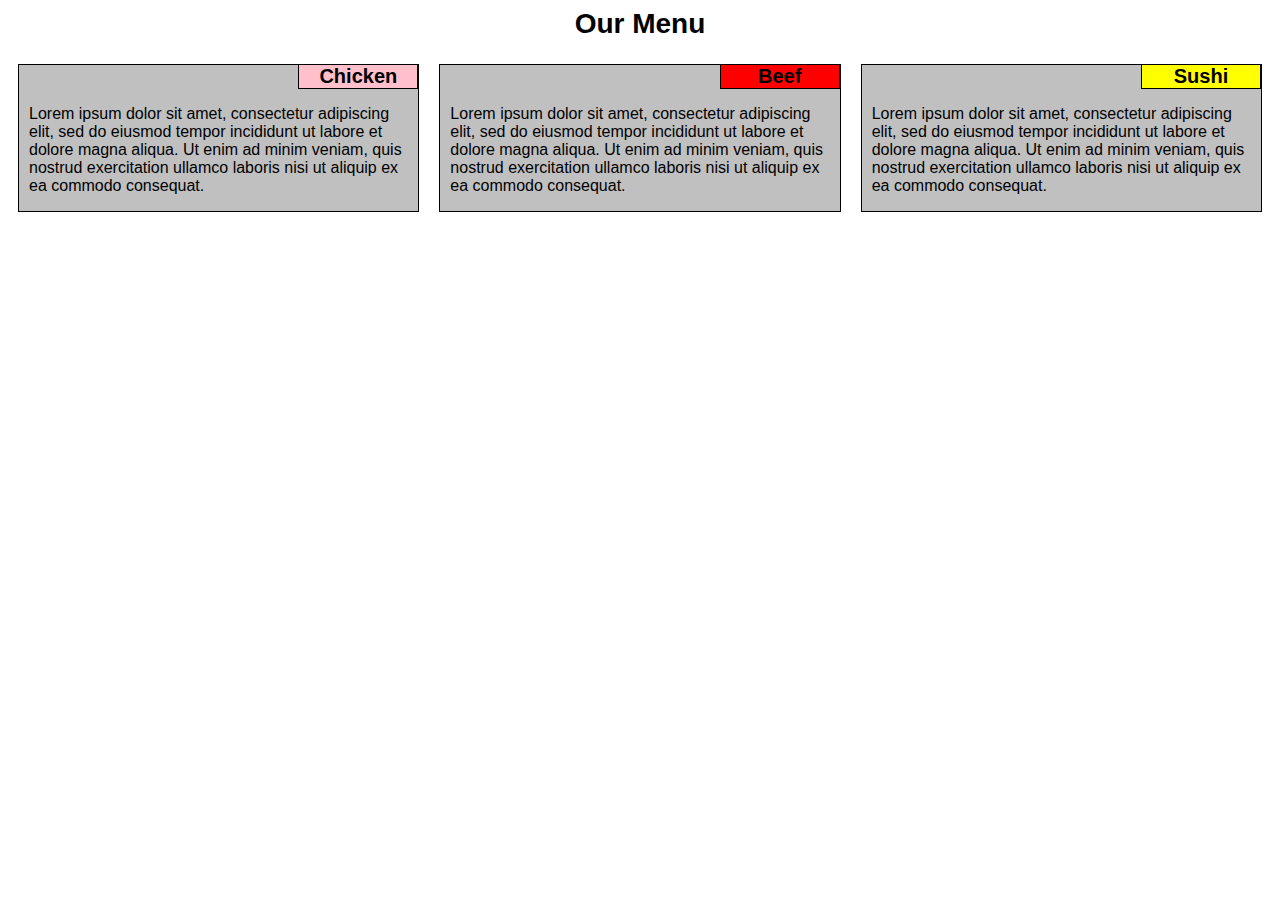
<file: week2_assignment/index.html>
<?<!DOCTYPE html>
<html>
<head>
  <meta charset="utf-8">
  <meta name="viewport" content="width=device-width, initial-scale=1">
  <title>Assignment2</title>
  <link rel="stylesheet" href="css/styles.css">
</head>
<body>
  <h1>Our Menu</h1>
  <div class="row">
    <div class="column">
      <div class="section">
        <h2 id="chicken">Chicken</h2>
        <p>
          Lorem ipsum dolor sit amet, consectetur adipiscing elit,
          sed do eiusmod tempor incididunt ut labore et dolore magna aliqua.
          Ut enim ad minim veniam, quis nostrud exercitation ullamco laboris
           nisi ut aliquip ex ea commodo consequat.
        </p>
      </div>
    </div>
    <div class="column">
      <div class="section">
        <h2 id="beef" >Beef</h2>
        <p>
          Lorem ipsum dolor sit amet, consectetur adipiscing elit,
          sed do eiusmod tempor incididunt ut labore et dolore magna aliqua.
          Ut enim ad minim veniam, quis nostrud exercitation ullamco laboris
          nisi ut aliquip ex ea commodo consequat.
        </p>
      </div>
    </div>
    <div class="column">
      <div class="section">
        <h2 id="sushi">Sushi</h2>
        <p>
          Lorem ipsum dolor sit amet, consectetur adipiscing elit,
          sed do eiusmod tempor incididunt ut labore et dolore magna aliqua.
          Ut enim ad minim veniam, quis nostrud exercitation ullamco laboris
           nisi ut aliquip ex ea commodo consequat.
         </p>
      </div>
    </div>
  </div>


</body>
</html>
</file>
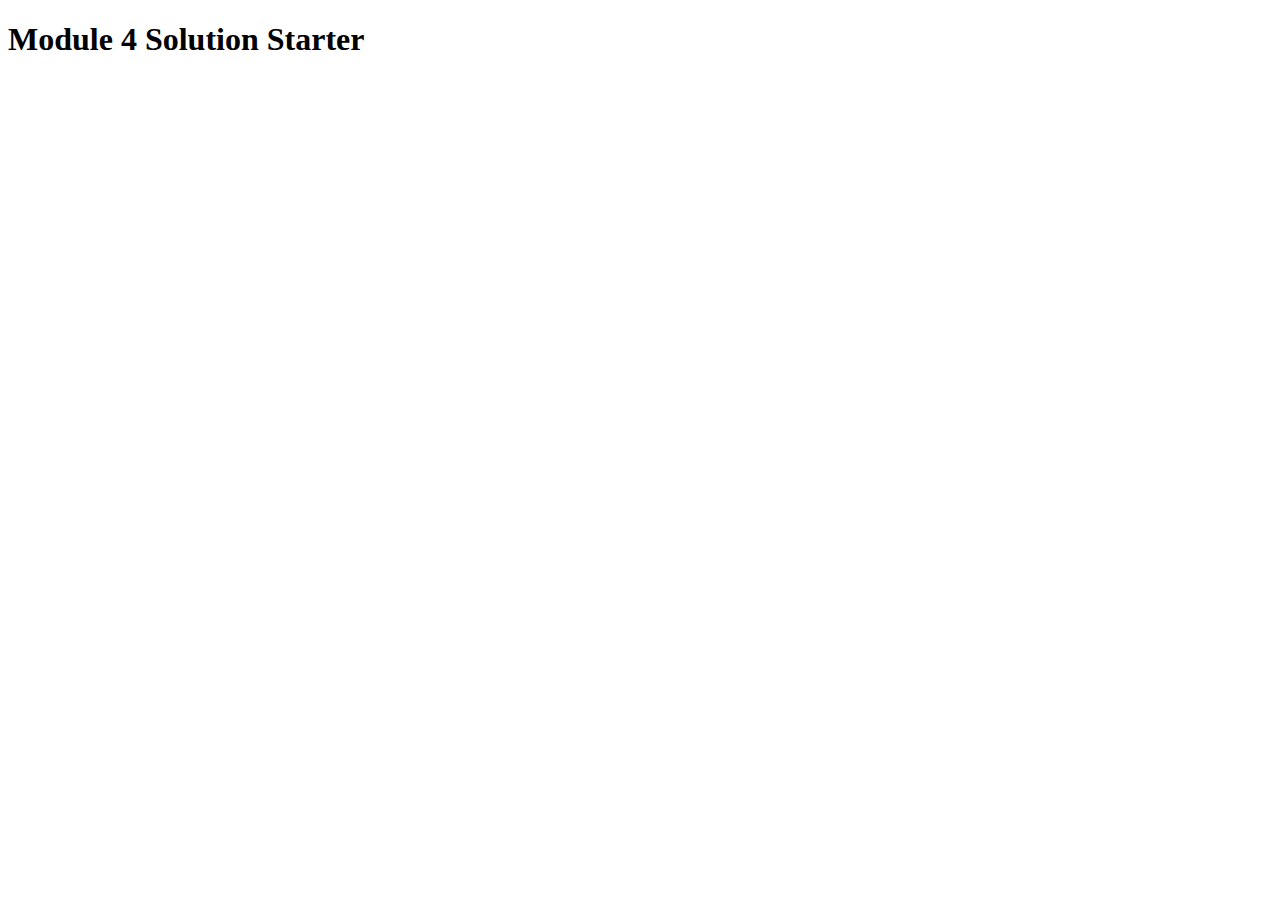
<file: week4_assignment/index.html>
<!DOCTYPE html>
<html>
<head>
  <meta charset="utf-8">
  <title>Module 4 Solution Starter test</title>
  <script>
    var names = []; // DO NOT REMOVE
  </script>
  <script src="SpeakHello.js"></script>
  <script src="SpeakGoodBye.js"></script>
  <script src="script.js"></script>
</head>
<body>
  <h1>Module 4 Solution Starter</h1>
</body>
</html>
</file>
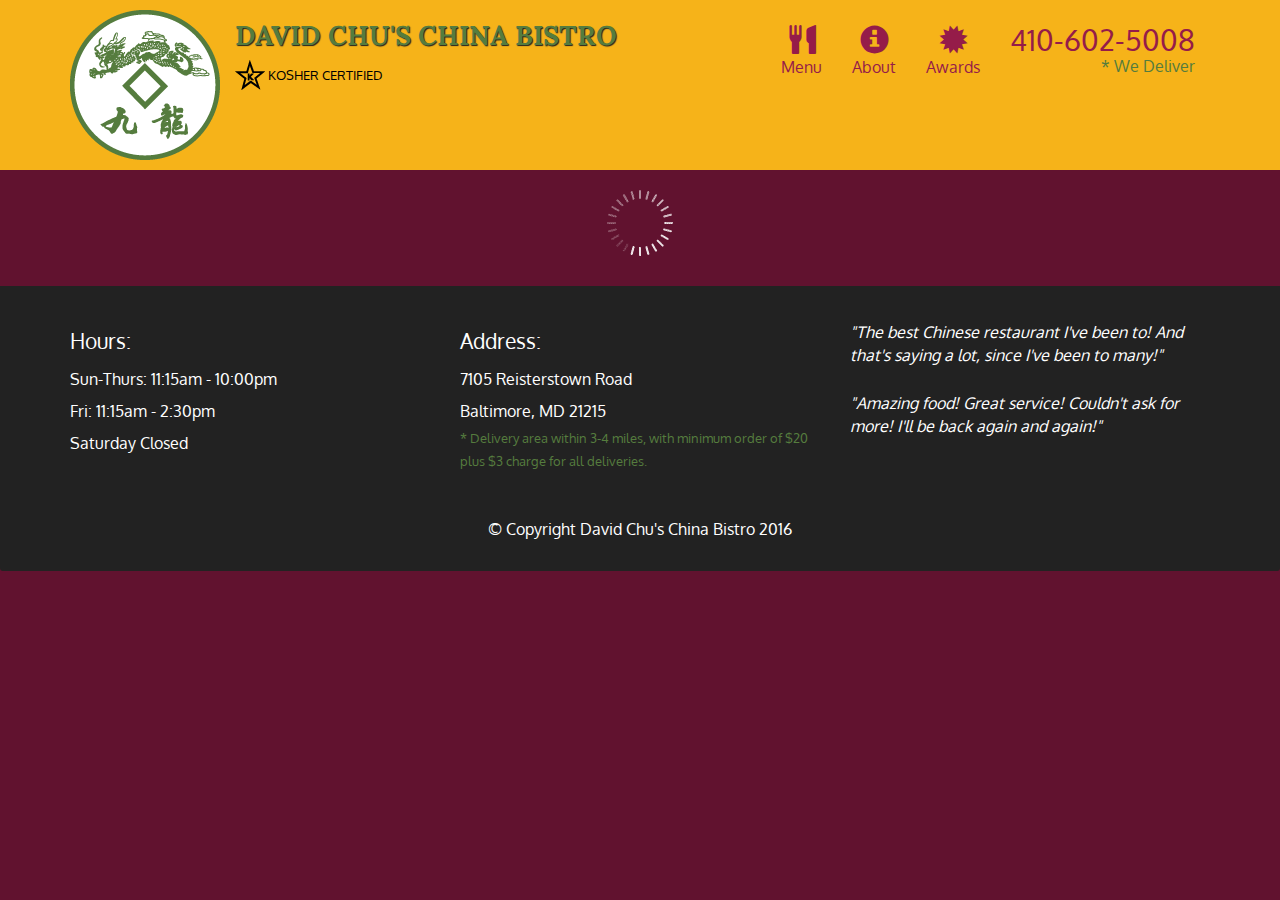
<file: week5_assignment/index.html>
<!doctype html>
<html lang="en">
  <head>
    <meta charset="utf-8">
    <meta http-equiv="X-UA-Compatible" content="IE=edge">
    <meta name="viewport" content="width=device-width, initial-scale=1">
    <title>David Chu's China Bistro</title>
    <link rel="stylesheet" href="css/bootstrap.min.css">
    <link rel="stylesheet" href="css/styles.css">
    <link href='https://fonts.googleapis.com/css?family=Oxygen:400,300,700' rel='stylesheet' type='text/css'>
    <link href='https://fonts.googleapis.com/css?family=Lora' rel='stylesheet' type='text/css'>
  </head>
<body>
  <header>
    <nav id="header-nav" class="navbar navbar-default">
      <div class="container">
        <div class="navbar-header">
          <a href="index.html" class="pull-left visible-md visible-lg">
            <div id="logo-img" alt="Logo image"></div>
          </a>

          <div class="navbar-brand">
            <a href="index.html"><h1>David Chu's China Bistro</h1></a>
            <p>
              <img src="images/star-k-logo.png" alt="Kosher certification">
              <span>Kosher Certified</span>
            </p>
          </div>

          <button id="navbarToggle" type="button" class="navbar-toggle collapsed" data-toggle="collapse" data-target="#collapsable-nav" aria-expanded="false">
            <span class="sr-only">Toggle navigation</span>
            <span class="icon-bar"></span>
            <span class="icon-bar"></span>
            <span class="icon-bar"></span>
          </button>
        </div>
        
        <div id="collapsable-nav" class="collapse navbar-collapse">
           <ul id="nav-list" class="nav navbar-nav navbar-right">
            <li id="navHomeButton" class="visible-xs active">
              <a href="index.html">
                <span class="glyphicon glyphicon-home"></span> Home</a>
            </li>
            <li id="navMenuButton">
              <a href="#" onclick="$dc.loadMenuCategories();">
                <span class="glyphicon glyphicon-cutlery"></span><br class="hidden-xs"> Menu</a>
            </li>
            <li>
              <a href="#">
                <span class="glyphicon glyphicon-info-sign"></span><br class="hidden-xs"> About</a>
            </li>
            <li>
              <a href="#">
                <span class="glyphicon glyphicon-certificate"></span><br class="hidden-xs"> Awards</a>
            </li>
            <li id="phone" class="hidden-xs">
              <a href="tel:410-602-5008">
                <span>410-602-5008</span></a><div>* We Deliver</div>
            </li>
          </ul><!-- #nav-list -->
        </div><!-- .collapse .navbar-collapse -->
      </div><!-- .container -->
    </nav><!-- #header-nav -->
  </header>

  <div id="call-btn" class="visible-xs">
    <a class="btn" href="tel:410-602-5008">
    <span class="glyphicon glyphicon-earphone"></span>
    410-602-5008
    </a>
  </div>
  <div id="xs-deliver" class="text-center visible-xs">* We Deliver</div>

  <div id="main-content" class="container"></div>

  <footer class="panel-footer">
    <div class="container">
      <div class="row">
        <section id="hours" class="col-sm-4">
          <span>Hours:</span><br>
          Sun-Thurs: 11:15am - 10:00pm<br>
          Fri: 11:15am - 2:30pm<br>
          Saturday Closed
          <hr class="visible-xs">
        </section>
        <section id="address" class="col-sm-4">
          <span>Address:</span><br>
          7105 Reisterstown Road<br>
          Baltimore, MD 21215
          <p>* Delivery area within 3-4 miles, with minimum order of $20 plus $3 charge for all deliveries.</p>
          <hr class="visible-xs">
        </section>
        <section id="testimonials" class="col-sm-4">
          <p>"The best Chinese restaurant I've been to! And that's saying a lot, since I've been to many!"</p>
          <p>"Amazing food! Great service! Couldn't ask for more! I'll be back again and again!"</p>
        </section>
      </div>
      <div class="text-center">&copy; Copyright David Chu's China Bistro 2016</div>
    </div>
  </footer>

  <!-- jQuery (Bootstrap JS plugins depend on it) -->
  <script src="js/jquery-2.1.4.min.js"></script>
  <script src="js/bootstrap.min.js"></script>
  <script src="js/ajax-utils.js"></script>
  <script src="js/script.js"></script>
</body>
</html>
</file>
<file: week2_assignment/css/styles.css>
* {
  box-sizing: border-box;
}

body {
  color: black;
  font-family: Arial, Helvetica, sans-serif;
}

h1 {
  text-align: center;
  font-size: 175%;
}

.column {
  flex: 33.33%;
  padding-left: 10px;
  padding-right: 10px;
  padding-top: 5px;
  padding-bottom: 5px;
}


/* On screens that are 992px wide or less, go from three columns to two columns */
@media screen and (max-width: 992px) {
  .column {
    flex: 50%;
  }
}

/* On screens that are 767px wide or less, make the columns stack on top of each other instead of next to each other */
@media screen and (max-width: 767px) {
  .row {
    flex-direction: column;
  }
}

.section {
  background-color: silver;
    border-style: solid;
    border-width: 1px;
}

.section > h2 {
  font-size: 125%;
  border-top: 0px;
  border-left: solid 1px;
  border-right: solid 1px;
  border-bottom: solid 1px;
  margin-top: 0px;
  float:right;
  width:120px;
  text-align: center;
}

.section > p {
  padding-left: 10px;
  padding-right:  10px;
  clear: both;
}

#chicken {
  background-color: pink;
}

#beef {
  background-color: red;
}

#sushi {
  background-color: yellow;
}

.row {
  display: flex;
  flex-wrap: wrap;
}
</file>
<file: week5_assignment/css/styles.css>
body {
  font-size: 16px;
  color: #fff;
  background-color: #61122f;
  font-family: 'Oxygen', sans-serif;
}

/** HEADER **/
#header-nav {
  background-color: #f6b319;
  border-radius: 0;
  border: 0;
}

#logo-img {
  background: url('../images/restaurant-logo_large.png') no-repeat;
  width: 150px;
  height: 150px;
  margin: 10px 15px 10px 0;
}

.navbar-brand {
  padding-top: 25px;
}
.navbar-brand h1 { /* Restaurant name */
  font-family: 'Lora', serif;
  color: #557c3e;
  font-size: 1.5em;
  text-transform: uppercase;
  font-weight: bold;
  text-shadow: 1px 1px 1px #222;
  margin-top: 0;
  margin-bottom: 0;
  line-height: .75;
}
.navbar-brand a:hover, .navbar-brand a:focus {
  text-decoration: none;
}
.navbar-brand p { /* Kosher cert */
  color: #000;
  text-transform: uppercase;
  font-size: .7em;
  margin-top: 15px;
}
.navbar-brand p span { /* Star-K */
  vertical-align: middle;
}

#nav-list {
  margin-top: 10px;
}
#nav-list a {
  color: #951C49;
  text-align: center;
}
#nav-list a:hover {
  background: #E7E7E7;
}
#nav-list a span {
  font-size: 1.8em;
}

#phone {
  margin-top: 5px;
}
#phone a { /* Phone number */
  text-align: right;
  padding-bottom: 0;
}
#phone div { /* We Deliver */
  color: #557c3e;
  text-align: right;
  padding-right: 15px;
}

.navbar-header button.navbar-toggle, .navbar-header .icon-bar {
  border: 1px solid #61122f;
}
.navbar-header button.navbar-toggle {
  clear: both;
  margin-top: -30px;
}
/* END HEADER */

/* FOOTER */
.panel-footer {
  margin-top: 30px;
  padding-top: 35px;
  padding-bottom: 30px;
  background-color: #222;
  border-top: 0;
}
.panel-footer div.row {
  margin-bottom: 35px;
}
#hours, #address {
  line-height: 2;
}
#hours > span, #address > span {
  font-size: 1.3em;
}
#address p {
  color: #557c3e;
  font-size: .8em;
  line-height: 1.8;
}
#testimonials {
  font-style: italic;
}
#testimonials p:nth-child(2) {
  margin-top: 25px;
}
/* END FOOTER */



/* HOME PAGE */
.container .jumbotron {
  box-shadow: 0 0 50px #3F0C1F;
  border: 2px solid #3F0C1F;
}

#menu-tile, #specials-tile, #map-tile {
  height: 250px;
  width: 100%;
  margin-bottom: 15px;
  position: relative;
  border: 2px solid #3F0C1F;
  overflow: hidden;
}
#menu-tile:hover, #specials-tile:hover, #map-tile:hover {
  box-shadow: 0 1px 5px 1px #cccccc;
}
#menu-tile {
  background: url('../images/menu-tile.jpg') no-repeat;
  background-position: center;
}
#specials-tile {
  background: url('../images/specials-tile.jpg') no-repeat;
  background-position: center;
}
#menu-tile span, #specials-tile span, #map-tile span {
  position: absolute;
  bottom: 0;
  right: 0;
  width: 100%;
  text-align: center;
  font-size: 1.6em;
  text-transform: uppercase;
  background-color: #000;
  color: #fff;
  opacity: .8;
}
/* END HOME PAGE */

/* MENU CATEGORIES PAGE */
.category-tile { 
  position: relative;
  border: 2px solid #3F0C1F;
  overflow: hidden;
  width: 200px;
  height: 200px;
  margin: 0 auto 15px;
}
.category-tile span {
  position: absolute;
  bottom: 0;
  right: 0;
  width: 100%;
  text-align: center;
  font-size: 1.2em;
  text-transform: uppercase;
  background-color: #000;
  color: #fff;
  opacity: .8;
}
.category-tile:hover {
  box-shadow: 0 1px 5px 1px #cccccc;
}

#menu-categories-title + div {
  margin-bottom: 50px;
}
/* END MENU CATEGORIES PAGE */

/* SINGLE CATEGORY PAGE */
.menu-item-tile {
  margin-bottom: 25px;
}
.menu-item-tile hr {
  width: 80%;
}
.menu-item-tile .menu-item-price {
  font-size: 1.1em;
  text-align: right;
  margin-top: -15px;
  margin-right: -15px;
}
.menu-item-tile .menu-item-price span {
  font-size: .6em;
}
.menu-item-photo {
  position: relative;
  border: 2px solid #3F0C1F; 
  overflow: hidden;
  padding: 0;
  margin-right: -15px;
  margin-left: auto;
  margin-bottom: 20px;
  max-width: 250px;
}
.menu-item-photo div {
  position: absolute;
  bottom: 0;
  right: 0;
  width: 80px;
  background-color: #557c3e;
  text-align: center;
}
.menu-item-description {
  padding-right: 30px;
}
h3.menu-item-title {
  margin: 0 0 10px;
}
.menu-item-details {
  font-size: .9em;
  font-style: italic;
}
/* END SINGLE CATEGORY PAGE */


/********** Large devices only **********/
@media (min-width: 1200px) {
  .container .jumbotron {
    background: url('../images/jumbotron_1200.jpg') no-repeat;
    height: 675px;
  }
}

/********** Medium devices only **********/
@media (min-width: 992px) and (max-width: 1199px) {
  /* Header */
  #logo-img {
    background: url('../images/restaurant-logo_medium.png') no-repeat;
    width: 100px;
    height: 100px;
    margin: 5px 5px 5px 0;
  }
  /* End Header */

  /* Home Page */
  .container .jumbotron {
    background: url('../images/jumbotron_992.jpg') no-repeat;
    height: 558px;
  }
  /* End Home Page */
}

/********** Small devices only **********/
@media (min-width: 768px) and (max-width: 991px) {
  /* Home Page */
  .container .jumbotron {
    background: url('../images/jumbotron_768.jpg') no-repeat;
    height: 432px;
  }
  /* End Home Page */
}

/********** Extra small devices only **********/
@media (max-width: 767px) {
  /* Header */
  .navbar-brand {
    padding-top: 10px;
    height: 80px;
  }
  .navbar-brand h1 { /* Restaurant name */
    padding-top: 10px;
    font-size: 5vw; /* 1vw = 1% of viewport width */
  }
  .navbar-brand p { /* Kosher cert */
    font-size: .6em;
    margin-top: 12px;
  }
  .navbar-brand p img { /* Star-K */
    height: 20px;
  }

  #collapsable-nav a { /* Collapsed nav menu text */
    font-size: 1.2em;
  }
  #collapsable-nav a span { /* Collapsed nav menu glyph */
    font-size: 1em;
    margin-right: 5px;
  }

  #call-btn > a {
    font-size: 1.5em;
    display: block;
    margin: 0 20px;
    padding: 10px;
    border: 2px solid #fff;
    background-color: #f6b319;
    color: #951c49;
  }
  #xs-deliver {
    margin-top: 5px;
    font-size: .7em;
    letter-spacing: .1em;
    text-transform: uppercase;
  }
  /* End Header */

  /* Footer */
  .panel-footer section {
    margin-bottom: 30px;
    text-align: center;
  }
  .panel-footer section:nth-child(3) {
    margin-bottom: 0; /* margin already exists on the whole row */
  }
  .panel-footer section hr {
    width: 50%;
  }
  /* End Footer */

  /* Home Page */
  .container .jumbotron {
    margin-top: 30px;
    padding: 0;
  }
  #menu-tile, #specials-tile {
    width: 360px;
    margin: 0 auto 15px;
  }

  .menu-item-photo {
    margin-right: auto;
  }
  .menu-item-tile .menu-item-price {
    text-align: center;
  }
  .menu-item-description {
    text-align: center;;
  }
}


/********** Super extra small devices Only :-) (e.g., iPhone 4) **********/
@media (max-width: 479px) {
  /* Header */
  .navbar-brand h1 { /* Restaurant name */
    padding-top: 5px;
    font-size: 6vw;
  }
  /* End Header */
  
  /* Home page */
  #menu-tile, #specials-tile {
    width: 280px;
    margin: 0 auto 15px;
  }

  .col-xxs-12 {
    position: relative;
    min-height: 1px;
    padding-right: 15px;
    padding-left: 15px;
    float: left;
    width: 100%;
  }
}
</file>
